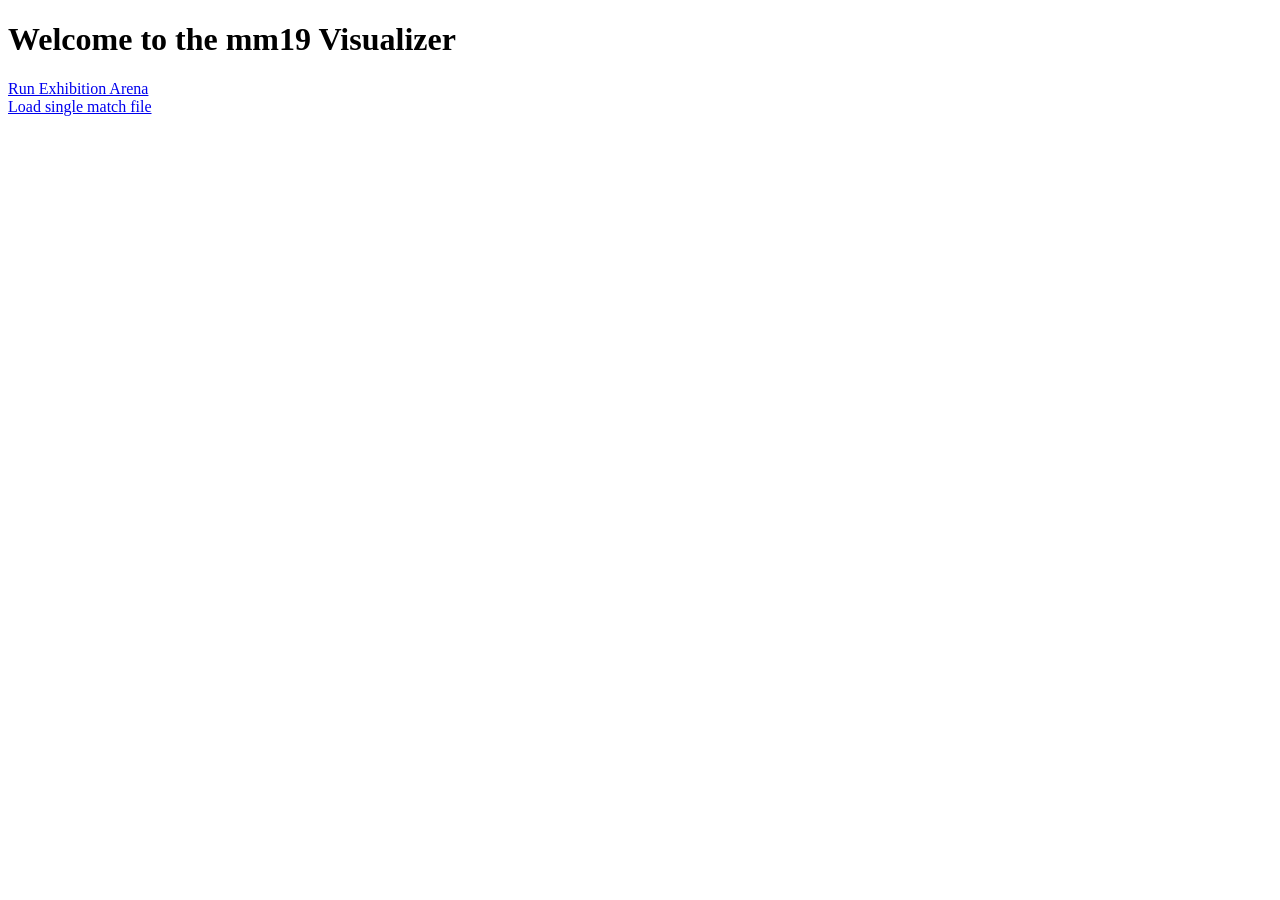
<file: mm_start/visualizer/index.html>
<!DOCTYPE html>
<html>
<body>
<h1>Welcome to the mm19 Visualizer</h1>
<a href="http://localhost:8000/visualizer.html?path=get_game.log">
Run Exhibition Arena</a>
<br>
 <a href="http://localhost:8000/visualizer.html">
Load single match file</a>


</body>
</html>
</file>
